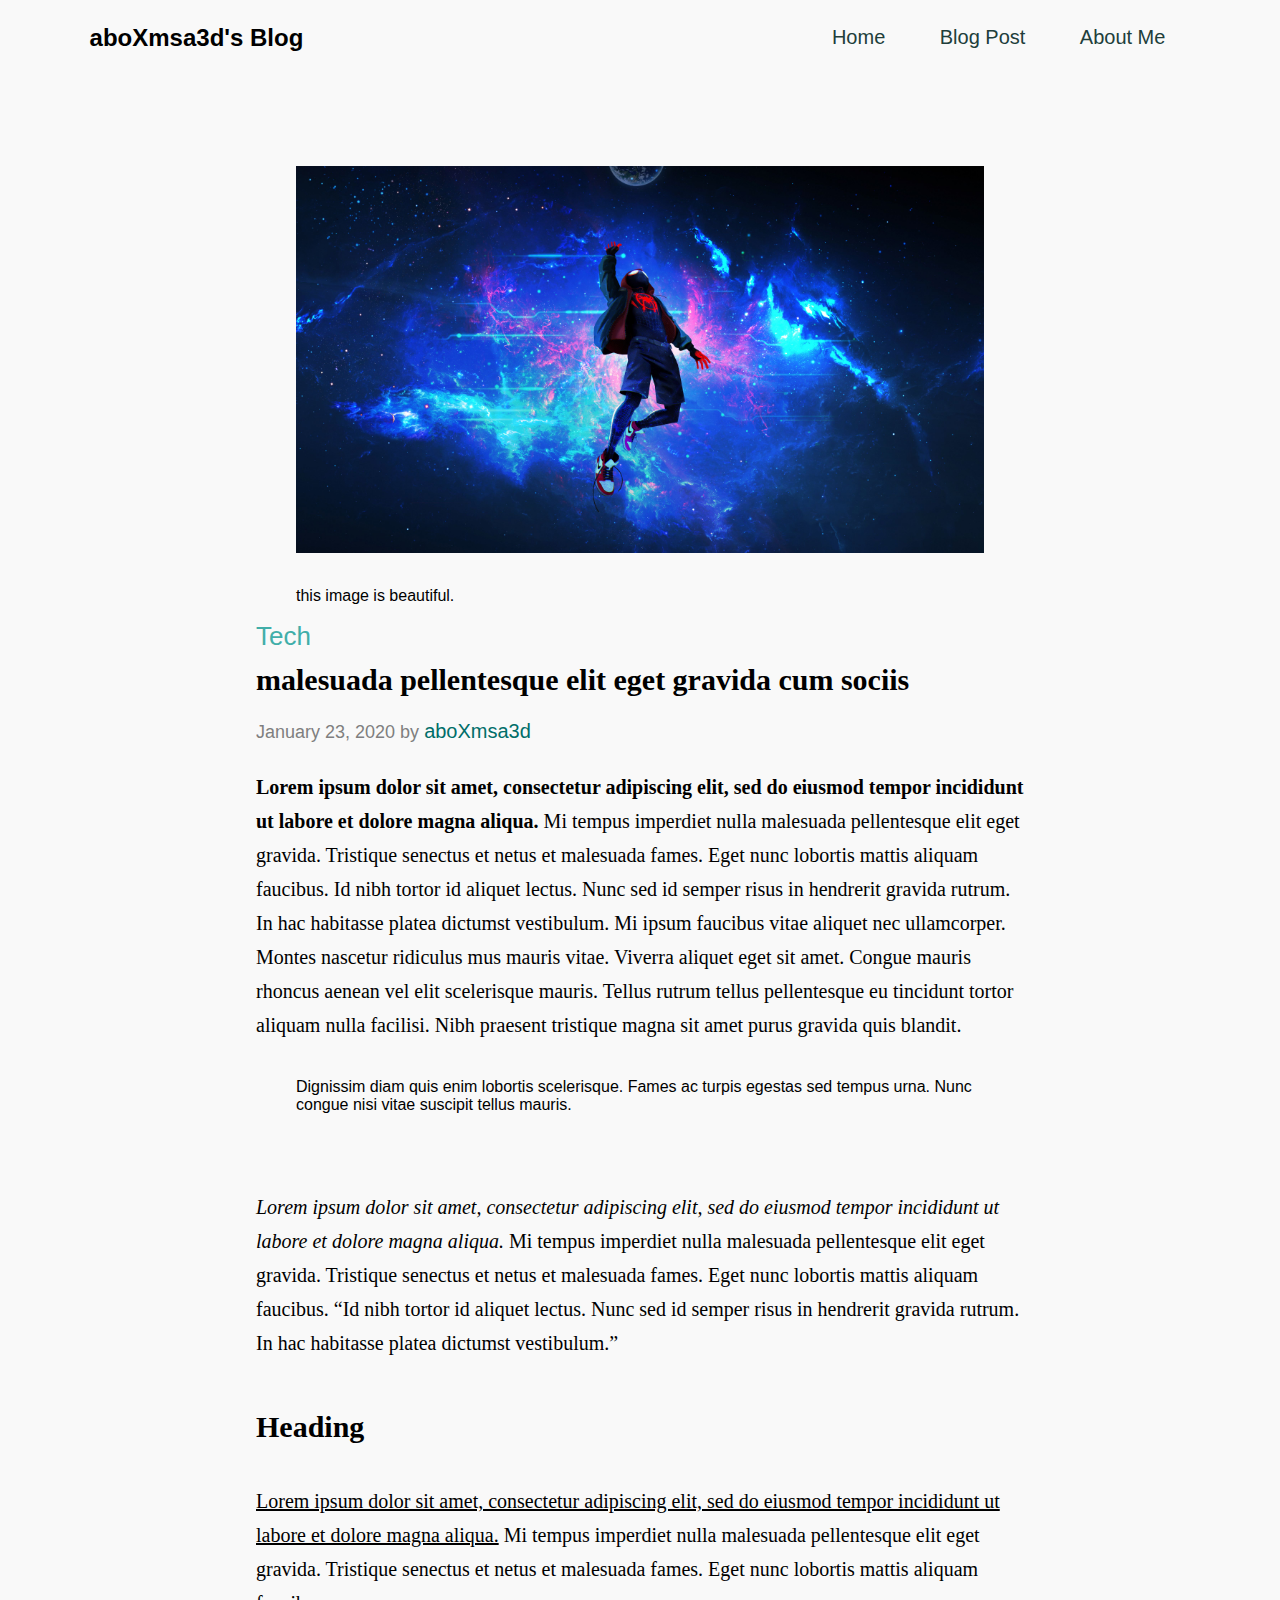
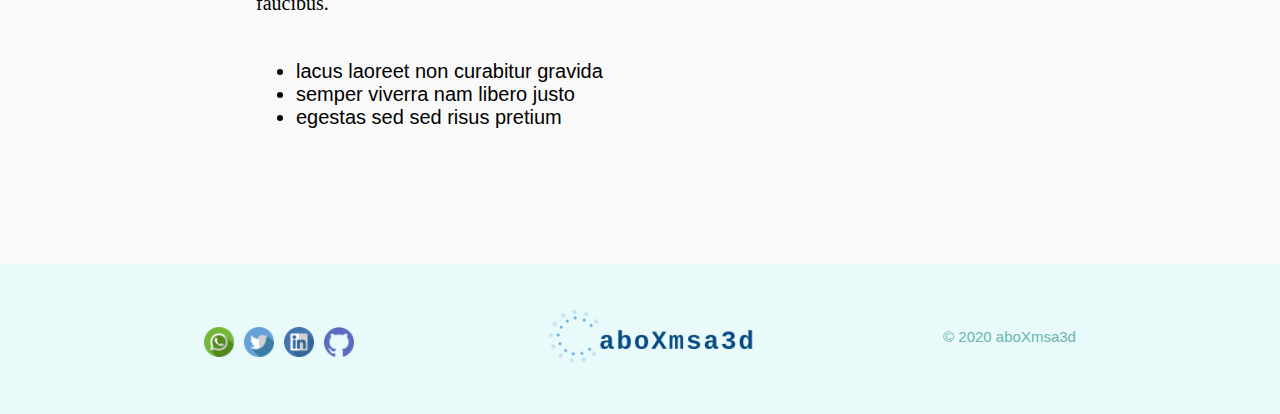
<file: post.html>
<!DOCTYPE html>
<html>

  <head>

    <meta name="viewport" content="width=device-width, initial-scale=1.0">

    <link href="./style/post.css" type="text/css" rel="stylesheet" />

    <title>blog-post</title>

  </head>

  <body>

    <div class = "container">

      <div class="navbar"> 
        <h1>aboXmsa3d's Blog</h1>
         <nav>
          <ul class="nav_link">
            <li><a href="index.html">Home</a></li>
            <li><a href="post.html">Blog Post</a></li>
            <li><a href="#">About Me</a></li>
          </ul>
        </nav>
      </div>

      <div class="content"> 

        <figure>
        <img class="img_box" src=".\image\images (3).jpg" alt="">
        <figcaption>this image is beautiful.</figcaption>
        </figure>

        <header class="header_box">
            <a id="category" href="#">Tech</a>
              <h2 id="title"> <b>malesuada pellentesque elit eget gravida cum sociis</b> </h2>
                <p class="date">January 23, 2020 by <a class="author" href="#">aboXmsa3d</a></p>
        </header>

        <article class="content_box">
          <p>
            <strong>Lorem ipsum dolor sit amet, consectetur adipiscing elit, sed do eiusmod tempor incididunt ut labore et dolore magna aliqua.</strong>
            Mi tempus imperdiet nulla malesuada pellentesque elit eget gravida. Tristique senectus et netus et malesuada fames. Eget nunc lobortis mattis aliquam faucibus.
            Id nibh tortor id aliquet lectus. Nunc sed id semper risus in hendrerit gravida rutrum. In hac habitasse platea dictumst vestibulum.
            Mi ipsum faucibus vitae aliquet nec ullamcorper. Montes nascetur ridiculus mus mauris vitae. Viverra aliquet eget sit amet.
            Congue mauris rhoncus aenean vel elit scelerisque mauris. Tellus rutrum tellus pellentesque eu tincidunt tortor aliquam nulla facilisi.
            Nibh praesent tristique magna sit amet purus gravida quis blandit.
            <blockquote>Dignissim diam quis enim lobortis scelerisque. Fames ac turpis egestas sed tempus urna. Nunc congue nisi vitae suscipit tellus mauris.</blockquote> 
          </p>
          <p>
            <em>Lorem ipsum dolor sit amet, consectetur adipiscing elit, sed do eiusmod tempor incididunt ut labore et dolore magna aliqua.</em>
            Mi tempus imperdiet nulla malesuada pellentesque elit eget gravida. Tristique senectus et netus et malesuada fames. Eget nunc lobortis mattis aliquam faucibus.  
            <q>Id nibh tortor id aliquet lectus. Nunc sed id semper risus in hendrerit gravida rutrum. In hac habitasse platea dictumst vestibulum.</q>
          </p>
          <h3>
            Heading
          </h3>
          <p>
           <u>Lorem ipsum dolor sit amet, consectetur adipiscing elit, sed do eiusmod tempor incididunt ut labore et dolore magna aliqua.</u>
            Mi tempus imperdiet nulla malesuada pellentesque elit eget gravida. Tristique senectus et netus et malesuada fames. Eget nunc lobortis mattis aliquam faucibus.
            <ul>
              <li>lacus laoreet non curabitur gravida</li>
              <li>semper viverra nam libero justo</li>
              <li>egestas sed sed risus pretium</li>
            </ul>  
          </p>
        </article>

      </div>


      <footer class="footer"> 

        <div class="social_media">
          <a href="https://wa.me/966534601690"><img src=".\image\social_media\whatsapp.png" alt=""></a>
          <a href="https://twitter.com/d7oom2288"><img src=".\image\social_media\twitter.png" alt=""></a>
          <a href="https://www.linkedin.com/in/abdulrahman-alsubaiheen/"><img src=".\image\social_media\linkedin.png" alt=""></a>
          <a href="https://github.com/aboXmsa3d"><img src=".\image\social_media\github.png" alt=""></a>
        </div>

        <img class="logo" src=".\image\logo_transparent.png" alt="logo">

        <pc class="copy_rights"> © 2020 aboXmsa3d</p>

      </footer>

    </div>

  </body>

</html>
</file>
<file: style/post.css>
@import "style.css";
@import "nav.css";
@import "footer.css";

/* ---------------------------------------------------------------- */

.container {
  display: grid;
  width: 100%;

  grid-template-columns: 1fr 1fr 1fr 1fr 1fr 1fr 1fr 1fr;
  grid-template-rows: 75px 1fr 150px;
  /* border: 3px solid yellow; */

  grid-template-areas:
    "nav nav nav nav nav nav nav nav"
    "main main main main main main main main"
    "ft ft ft ft ft ft ft ft";
}

/* ---------------------------------------------------------------- */

.content {
  grid-area: main;
  /* max-width: 1000px; */
  max-width: 60vw;
  margin: 75px auto 75px auto;
  padding: 0px;
}

/* ---------------------------------------------------------------- */

.img_box{
  width: 100%;
  max-height: 750px;
  height: auto ;
  margin-bottom: 30px;
}

.header_box{
    display: flex;
    position: relative;
    flex-direction: row;
    align-items: center;
    flex-wrap: wrap;
}

.content_box{
  display: flex;
  position: relative;
  flex-direction: column;
}

.content_box p{
  font-family: cursive;
  font-size: 20px;
  margin-bottom: 20px;
  line-height: 1.7;

}

.content_box h3{
  font-family: cursive;
  font-size: 30px;
  margin-bottom: 20px;
}

.content_box ul{
  font-size: 20px;
  margin-bottom: 20px;
}

#category {
  width: 100%;
  display: inline-block;
  font-size: 26px;
  margin: 0px 0px 10px 0px;
  /* border: 1px solid green; */
  color: #41aea9;
}

#title {
  font-family: cursive;
  width: 100%;
  height: auto;
  overflow: hidden;
  display: inline-block;
  font-size: 30px;
  margin: 0px 0px 22px 0px;
  line-height: 1.2;
  color: #000000;
  text-decoration: none;
}

.date {
  margin: 0px 0px 0px 0px;
  font-size: 18px;
  overflow: hidden;
  color: #7f7f7f;

  width: 100%;
  height: 30px;
}

.author{
    color: #006e69;
}

  /* ----------------- Media queries ------------------ */

/* mobile Screen */
@media(max-width: 767px){
  .container {
  
    grid-template-columns: 1fr 1fr 1fr;
    grid-template-rows: auto 1fr auto;
  
    grid-template-areas:
      "nav nav nav"
      "main main main"
      "ft ft ft";
  }  
  .content {
    max-width: 99vw;
  }
  
}


/* Medium Screen */
@media(min-width: 768px) and (max-width: 1100px){
.content {
  max-width: 99vw;
}
}
</file>
